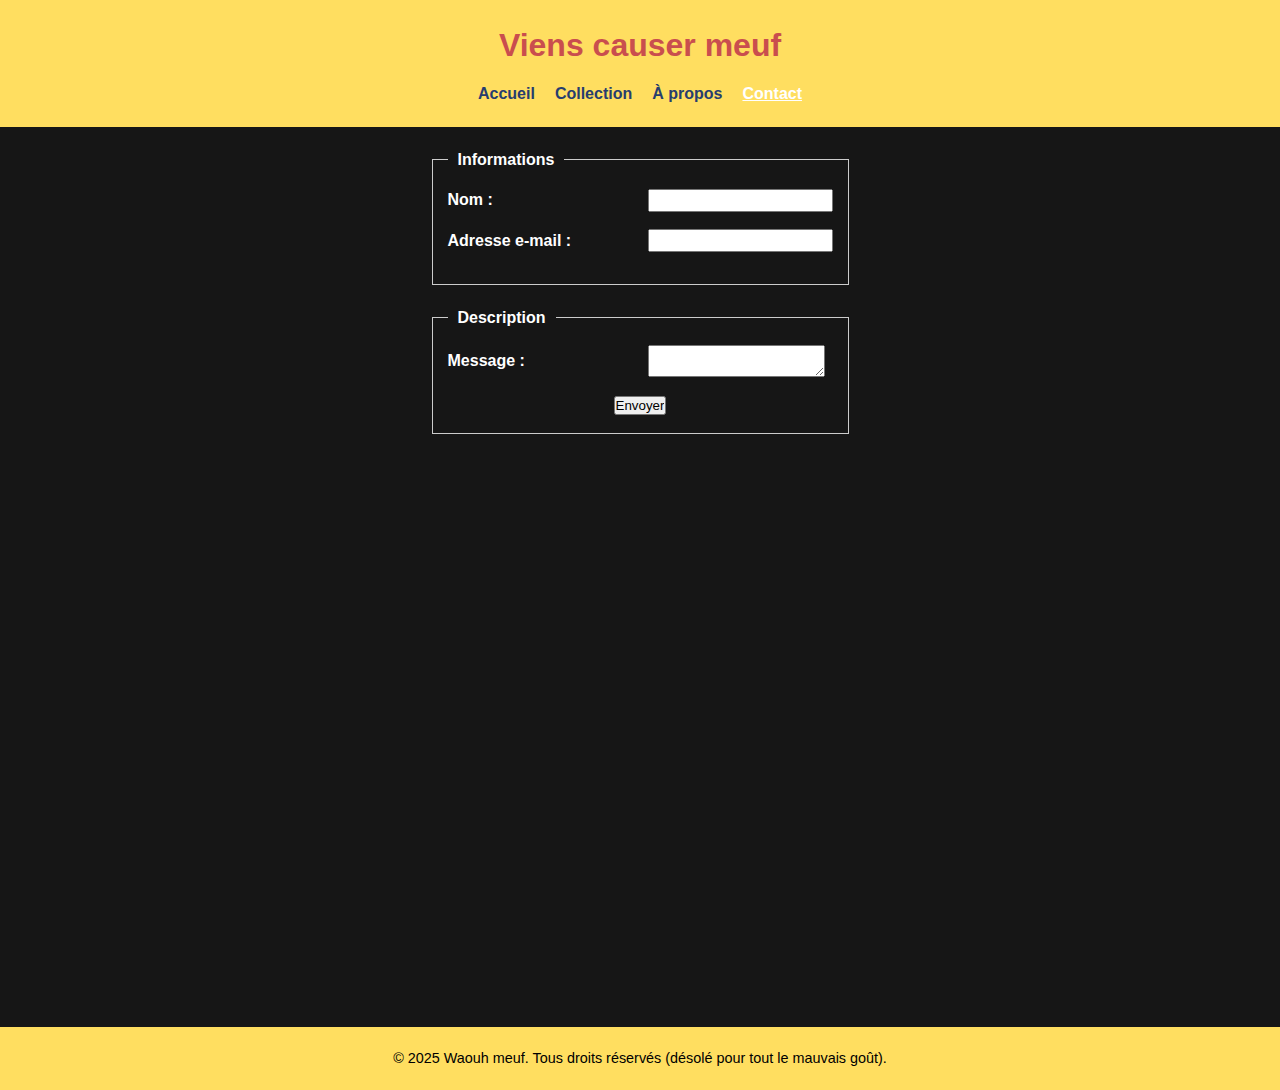
<file: contact.html>
<!DOCTYPE html>
<html lang="fr">

<head>
  <meta charset="UTF-8">
  <meta name="viewport" content="width=device-width, initial-scale=1">
  <title>Contact</title>
  <link rel="stylesheet" href="assets/CSS/style.css">
</head>

<body>

  <header>
    <h1>Viens causer meuf</h1>
    <nav>
      <ul>
        <li><a href="index.html">Accueil</a></li>
        <li><a href="#">Collection</a></li>
        <li><a href="#">À propos</a></li>
        <li><a class="nanav" href="contact.html">Contact</a></li>
      </ul>
    </nav>
  </header>

  <div class="wrapper">
    <form action="" method="GET" class="formulaire">
      <fieldset>
        <legend>Informations</legend>
        <div class="fform">
          <label for="name">Nom :</label>
          <input type="text" id="name">
        </div>
        <div class="fform">
          <label for="email">Adresse e-mail :</label>
          <input type="email" id="email">
        </div>
      </fieldset>
      <fieldset>
        <legend>Description</legend>
        <div class="fform">
          <label for="message">Message :</label>
          <textarea id="message"></textarea>
        </div>
        <div class="submit-button">
          <input type="submit" value="Envoyer">
        </div>
    </form>
  </div>
  </fieldset>

  <footer>
    <p>&copy; 2025 Waouh meuf. Tous droits réservés (désolé pour tout le mauvais goût).</p>
  </footer>

</body>

</html>
</file>
<file: assets/CSS/style.css>
* {
  margin: 0;
  padding: 0;
  box-sizing: border-box;
}

body {
  font-family: 'verdana', sans-serif;
  background-color: #161616;
  color: #ffffff;
  line-height: 1.6;
}

header {
  background-color: #ffde60;
  color: #c94e4e;
  padding: 20px 0;
  text-align: center;
}

nav ul {
  list-style: none;
  display: flex;
  justify-content: center;
  gap: 20px;
  margin-top: 10px;
}

nav a {
  color: rgb(39, 61, 110);
  text-decoration: none;
  font-weight: bold;
}

nav a:hover {
  background-color:#cc323277
}

fieldset {
  border: 1px solid #ccc;
  padding: 15px;
  margin-bottom: 20px;
}

legend {
  font-weight: bold;
  padding: 0 10px;
}

.hero {
  background: url('https://via.placeholder.com/1200x400') no-repeat center center/cover;
  padding: 100px 20px;
  text-align: center;
  color: #c94e4e;
  background-color: #ffffff;
}

.hero h2 {
  font-size: 2.5rem;
  margin-bottom: 10px;
}

.hero p {
  font-size: 1.2rem;
  margin-bottom: 20px;
}

.btn {
  display: inline-block;
  padding: 10px 20px;
  background: #cc3232;
  color: white;
  text-decoration: none;
  border-radius: 5px;
  transition: background 0.3s ease;
}

.btn:hover {
  background: #c2185b;
}

.produits {
    font-family: 'Trebuchet MS', 'Lucida Sans Unicode', 'Lucida Grande', 'Lucida Sans', Arial, sans-serif;
    padding: 40px 20px;
    position: relative;
    text-align: center;
    height: 30rem;
    overflow: hidden;
}

.bg {
  position: absolute;
  top: 0;
  left: 0;
  width: 100%;
  height: 100%;
  object-fit: cover; /* remplit la section sans déformation */
  z-index: -1; /* passe derrière le texte */
  animation: bgmov 25s ease-in-out infinite alternate;
}

.formulaire {
  max-width: 600px;
  margin: 0 auto;
  padding: 20px;
}

.fform {
  display: flex;
  align-items: center;
  margin-bottom: 15px;
}

.fform label {
  width: 200px; /* À ajuster selon tes besoins */
  font-weight: bold;
}

.fform input {
  flex: 1;
  padding: 2px;
}

.submit-button {
  text-align: center;
}

.produits h2 {
  margin-bottom: 30px;
  font-size: 2rem;
}

.grid {
  display: flex;
  justify-content: center;
  gap: 30px;
  flex-wrap: wrap;
}

.produit {
  border: 1px solid #eee;
  border-radius: 10px;
  padding: 15px;
  width: 200px;
  height: auto;
}

.produit-txt {
  background-color: #00000077;
  border-radius: 10px;
}

.produit img {
  width: 100%;
  border-radius: 5px;
}

.produit:hover {
  transform: scale(1.1);
}

.video-promo {
  text-align: center;
  display: flex;
  flex-direction: column;
  align-items: center;
  margin-top: 50px;
  margin-bottom: 50px;
}

.video-promo video {
  width: 100%;
  max-width: 50%;
  margin-top: 15px;
}

.wrapper {
  display: flex;
  flex-direction: column;
  min-height: 100vh;
}

.meteo {
  display: flex;
  flex-direction: column;
  align-items: center;
  margin: 50px;
}

.meteo iframe {
  border-radius: 8px;
}

footer {
  background: #ffde60;
  padding: 20px;
  color: #000000;
  text-align: center;
  font-size: 0.9rem;
}

.nanav {
  font-weight: bold;
  text-decoration: underline;
  color: #ffffff
}

@keyframes bgmov {
  from {
    transform: scale(1.2) translateX(-5%);
  } 
  to {
    transform: scale(1.2) translateX(5%)
  }
}

@media (max-width:600px) {
  .grid {
    max-height: 40vh;
    overflow-y: auto;
    scrollbar-width: none;

    .produit {
      width: 75%;
    }
  }
}
</file>
